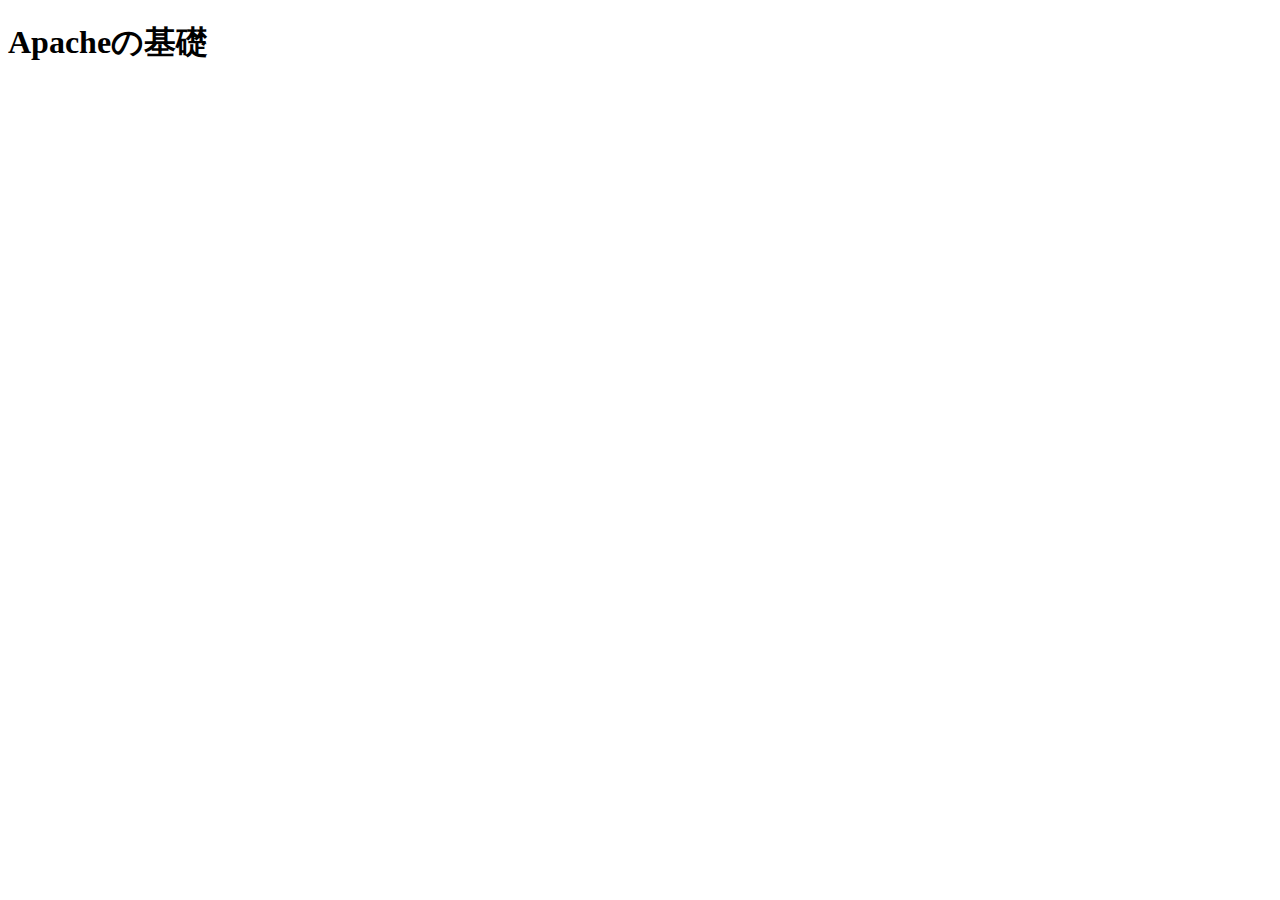
<file: fullstack-webdev/070_Apacheの基礎/index.html>
<!DOCTYPE html>
<html lang="en">
<head>
    <meta charset="UTF-8">
    <meta http-equiv="X-UA-Compatible" content="IE=edge">
    <meta name="viewport" content="width=device-width, initial-scale=1.0">
    <title>Document</title>
</head>
<body>
    <h1>Apacheの基礎</h1>
</body>
</html>
</file>
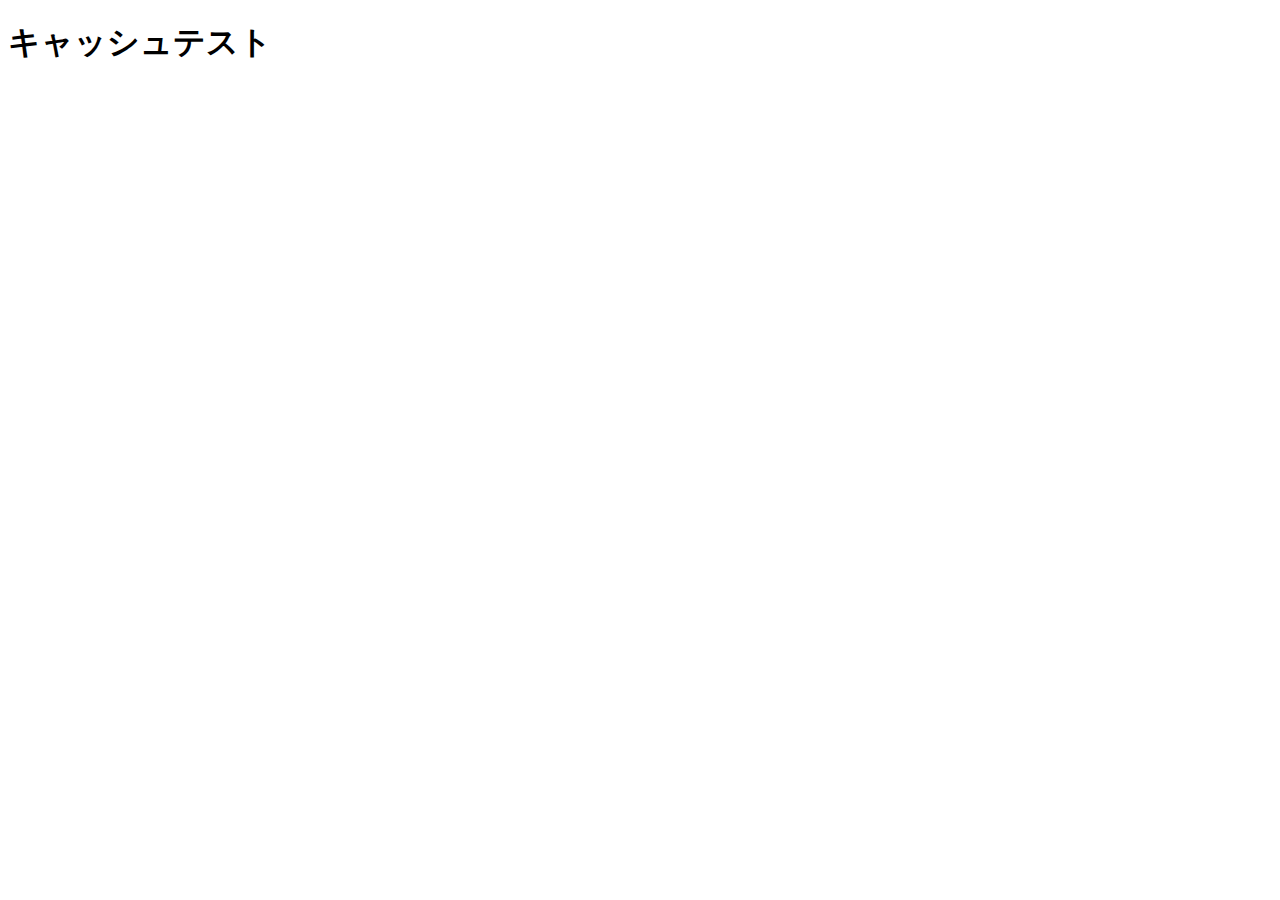
<file: fullstack-webdev/070_Apacheの基礎/cache-test/index.html>
<!DOCTYPE html>
<html lang="en">
<head>
    <meta charset="UTF-8">
    <meta http-equiv="X-UA-Compatible" content="IE=edge">
    <meta name="viewport" content="width=device-width, initial-scale=1.0">
    <title>Document</title>
</head>
<body>
    <h1>キャッシュテスト</h1>
</body>
</html>
</file>
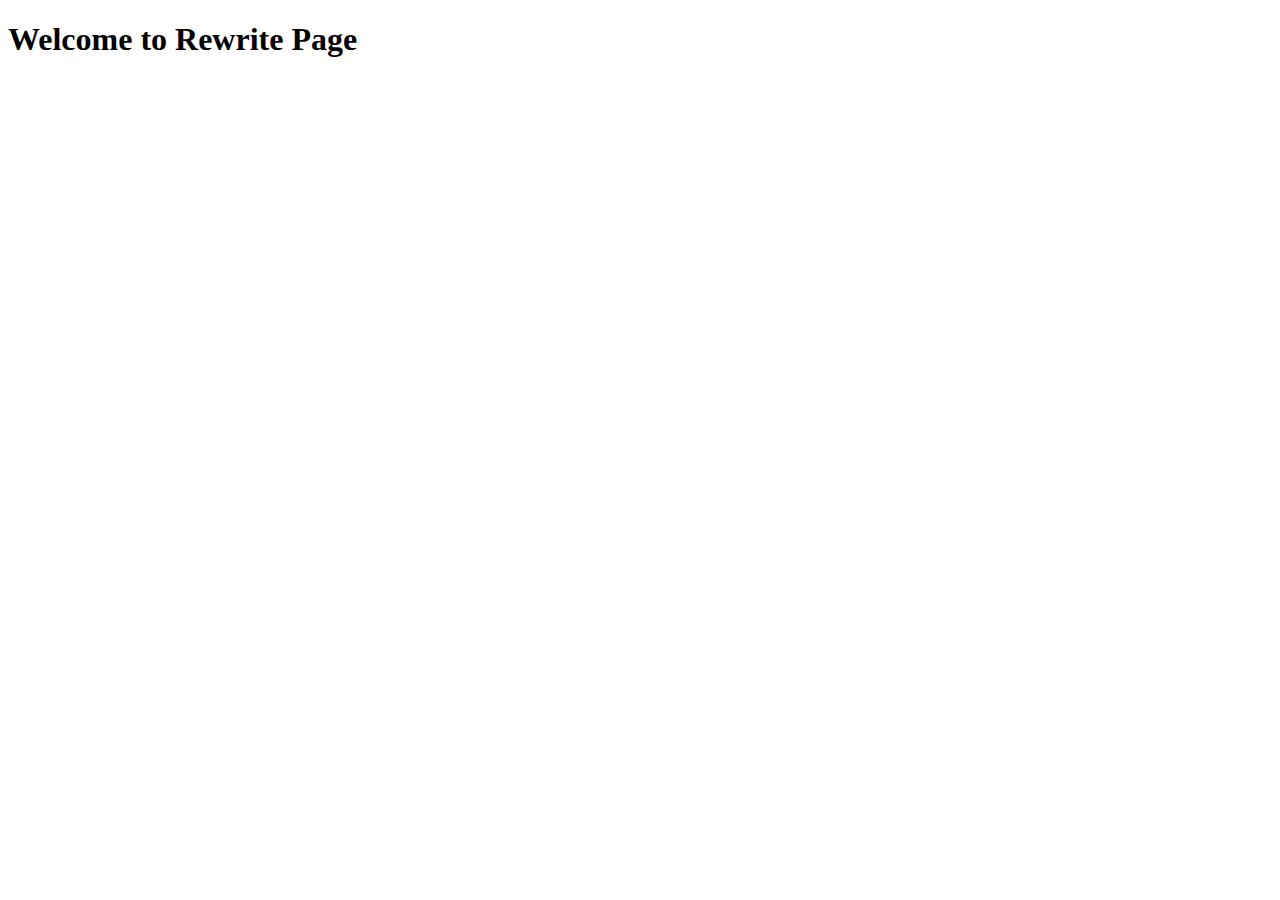
<file: fullstack-webdev/070_Apacheの基礎/rewrite-test/index.html>
<!DOCTYPE html>
<html lang="en">
<head>
    <meta charset="UTF-8">
    <meta http-equiv="X-UA-Compatible" content="IE=edge">
    <meta name="viewport" content="width=device-width, initial-scale=1.0">
    <title>Document</title>
</head>
<body>
	 <h1>Welcome to Rewrite Page</h1>
</body>
</html>
</file>
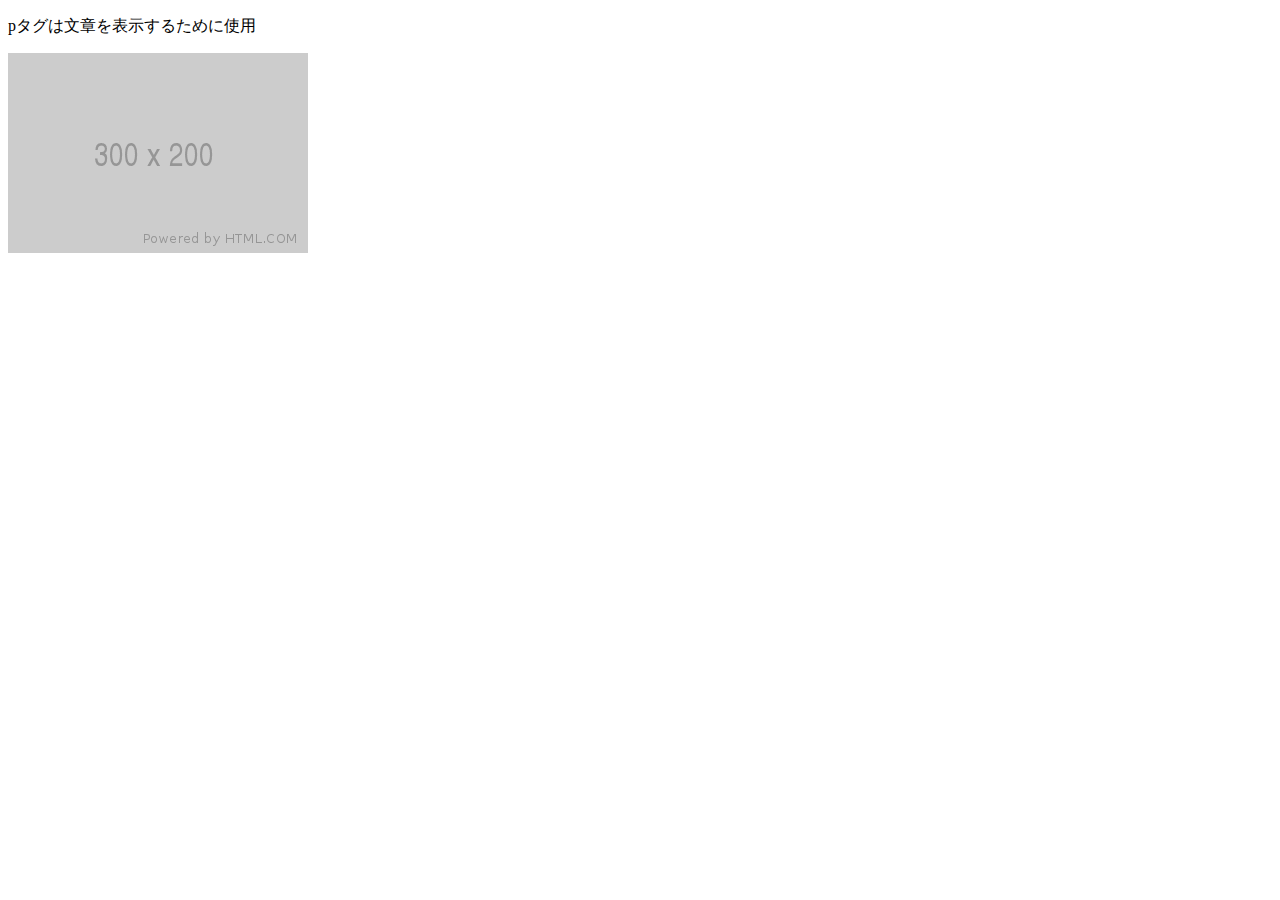
<file: fullstack-webdev/020_HTML基礎/0100_HTMLの基本を学ぼう/end/index.html>
<!DOCTYPE html>
<html lang="en">
    <head>
        <meta charset="UTF-8">
        <meta name="viewport" content="width=device-width, initial-scale=1.0">
        <title>Document</title>
    </head>
    <body>
        <p>pタグは文章を表示するために使用</p>
        <img src="300x200.png" alt="">
    </body>

</html>
</file>
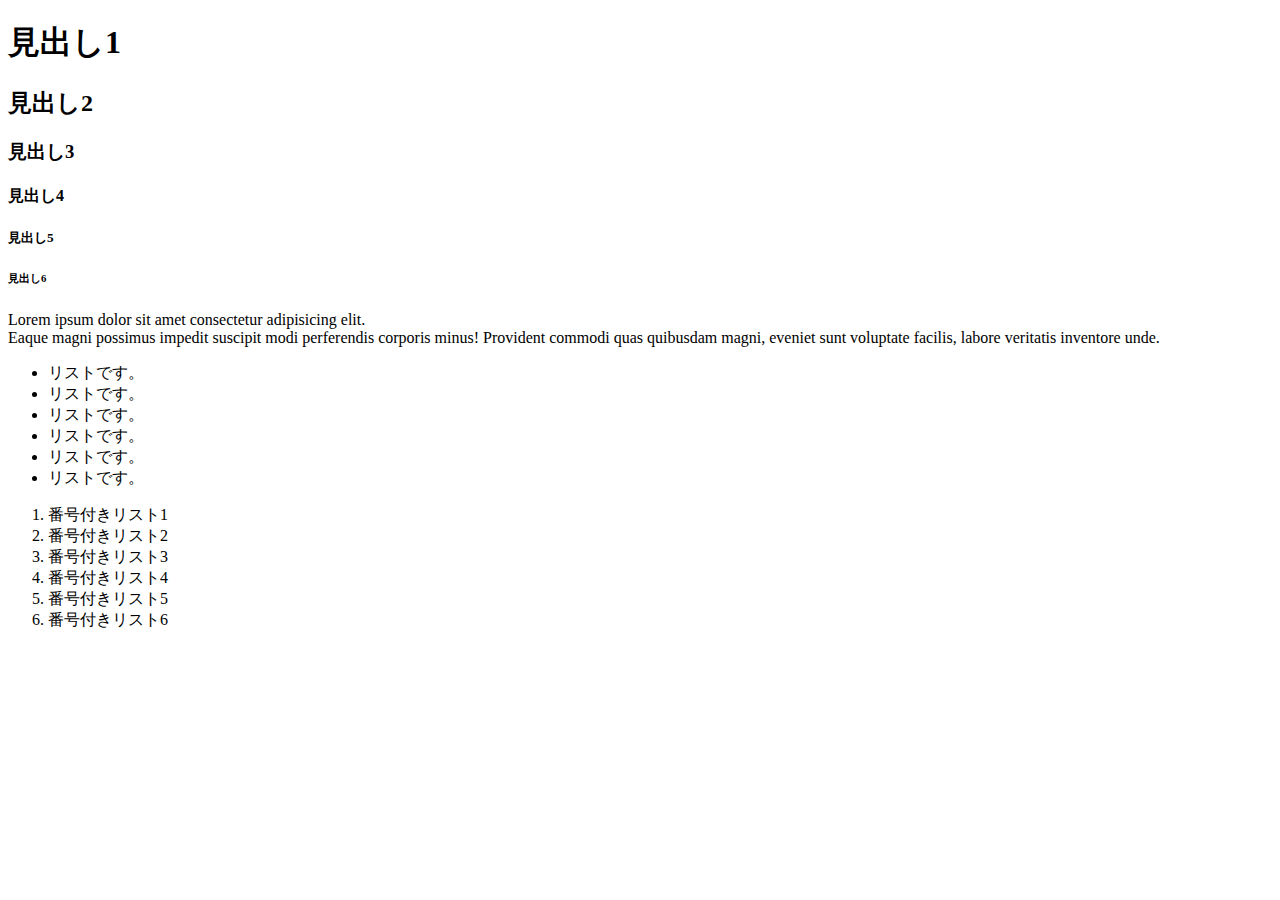
<file: fullstack-webdev/020_HTML基礎/0200_ショートカットを学ぼう/end/index.html>
<!DOCTYPE html>
<html lang="en">
<head>
    <meta charset="UTF-8">
    <meta name="viewport" content="width=device-width, initial-scale=1.0">
    <title>Document</title>
</head>
<body>
    <h1>見出し1</h1>
    <h2>見出し2</h2>
    <h3>見出し3</h3>
    <h4>見出し4</h4>
    <h5>見出し5</h5>
    <h6>見出し6</h6>
    <p>Lorem ipsum dolor sit amet consectetur adipisicing elit.<br> Eaque magni possimus impedit suscipit modi perferendis corporis minus! Provident commodi quas quibusdam magni, eveniet sunt voluptate facilis, labore veritatis inventore unde.</p>
    <ul>
        <li>リストです。</li>
        <li>リストです。</li>
        <li>リストです。</li>
        <li>リストです。</li>
        <li>リストです。</li>
        <li>リストです。</li>
    </ul>
    <ol>
        <li>番号付きリスト1</li>
        <li>番号付きリスト2</li>
        <li>番号付きリスト3</li>
        <li>番号付きリスト4</li>
        <li>番号付きリスト5</li>
        <li>番号付きリスト6</li>
    </ol>
</body>
</html>
</file>
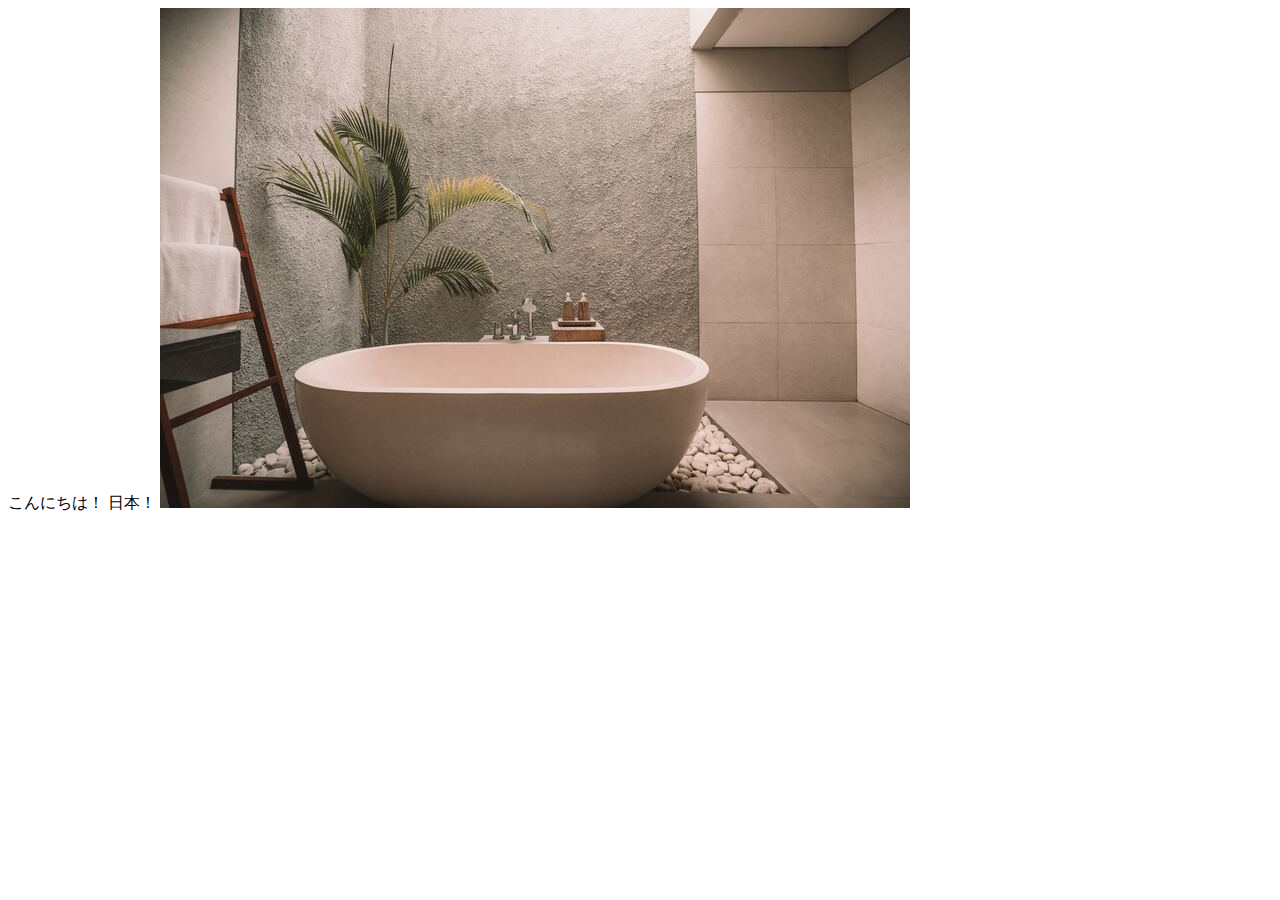
<file: fullstack-webdev/120_CSSの基礎/0100_HTMLについて/end/index.html>
<!DOCTYPE html>
<html lang="en">
    <head>
        <meta charset="UTF-8">
        <meta name="viewport" content="width=device-width, initial-scale=1.0">
        <meta http-equiv="X-UA-Compatible" content="ie=edge">
        <title>Document</title>
    </head>
    <body>
        <span>こんにちは！ 日本！</span>
        <img src="image-1.jpg" alt="">
    </body>
</html>
</file>
